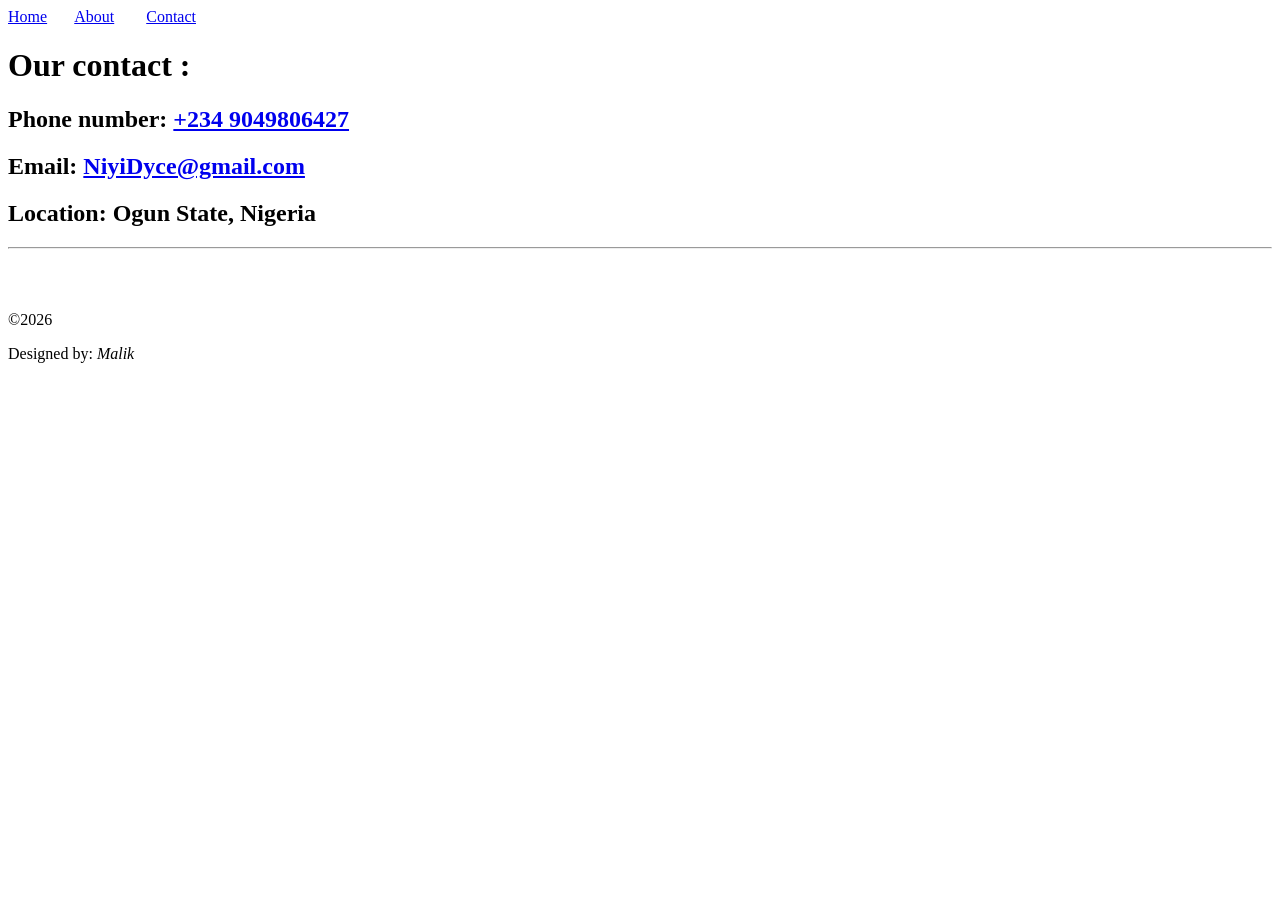
<file: public/contact.html>
<!DOCTYPE html>
<html lang="en">
<head>
    <meta charset="UTF-8">
    <meta name="viewport" content="width=device-width, initial-scale=1.0">
    <title>contact.html</title>
    <a href="../index.html">Home</a>&nbsp; &nbsp; &nbsp;&nbsp;
        <a href="../public/about.html">About</a>&nbsp; &nbsp; &nbsp; &nbsp;
        <a href="../public/contact.html">Contact</a>
</head>
<body>

    <header>
        <h1>Our contact :</h1>
    </header>
    <main>
        <h2>
            Phone number: <a href="tel:+2349049806427">+234 9049806427</a>
        </h2>
        <h2>Email: <a href="mailto:niyidyce@gmail.com">NiyiDyce@gmail.com</a></h2>
        <h2>Location: Ogun State, Nigeria</h2>
    </main><hr><br><br><br>

    <footer>
        &copy;2026
        <p>Designed by: <i>Malik</i></p>
    </footer>
    
</body>
</html>
</file>
